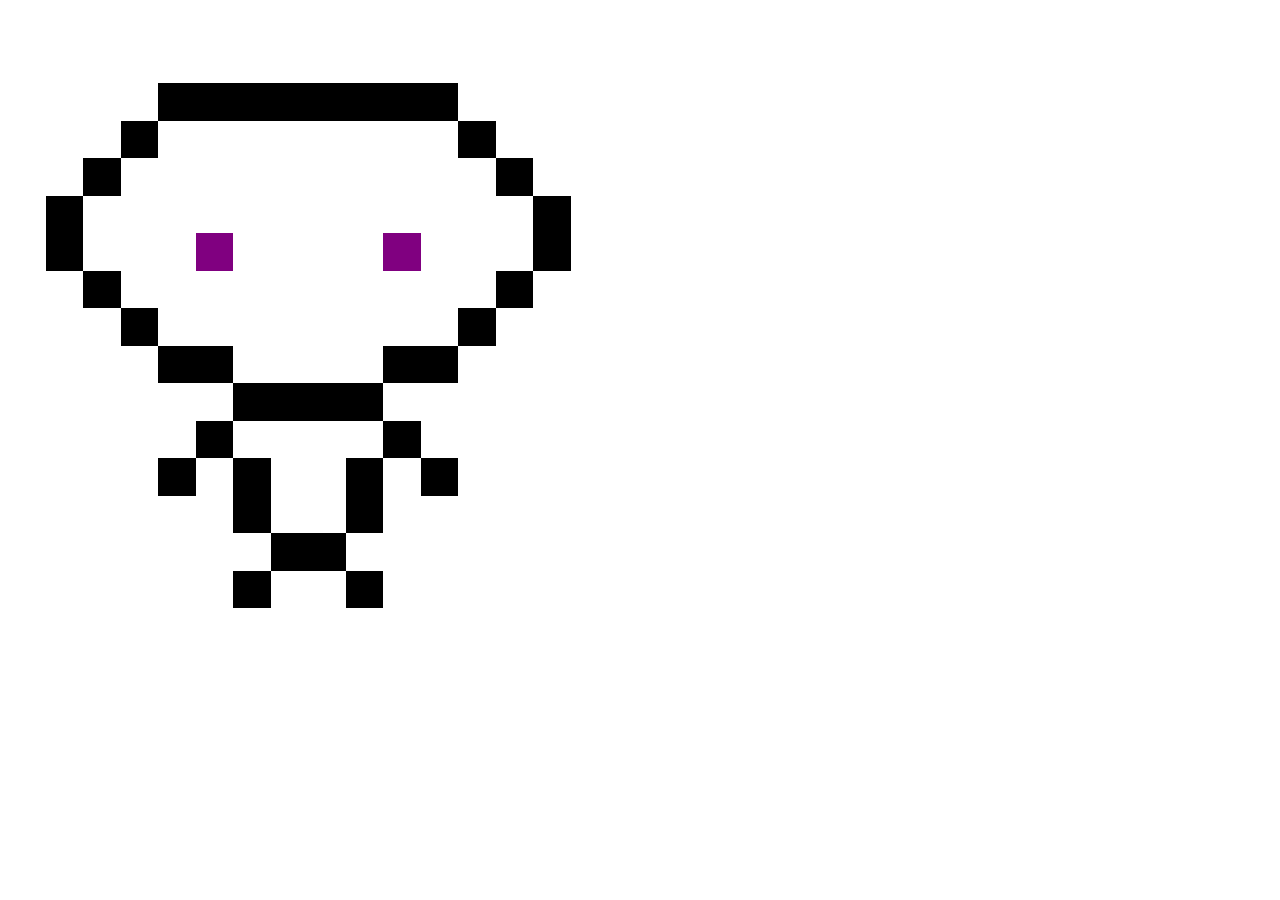
<file: index.html>
<!DOCTYPE html> 													<!-- GllmR! -->
<html lang="en">

<head>
	<meta charset="UTF-8">
	<link rel="stylesheet" href="./style.css">
	<title>PixelArt</title>
</head>

<body>

	<div class=container>

		<div id=s01></div>
		<div id=s02></div>
		<div id=s03></div>
		<div id=s04></div>
		<div id=s05></div>
		<div id=s06></div>
		<div id=s07></div>
		<div id=s08></div>

		<div id=x01></div>
		<div id=x02></div>

		<div id=s09></div>
		<div id=s10></div>
		<div id=s11></div>
		<div id=s12></div>
		<div id=s13></div>
		<div id=s14></div>
		<div id=s15></div>
		<div id=s16></div>
		<div id=s17></div>
		<div id=s18></div>
		<div id=s19></div>
		<div id=s20></div>
		<div id=s21></div>
		<div id=s22></div>
		<div id=s23></div>
		<div id=s24></div>
		<div id=s25></div>
		<div id=s26></div>
		<div id=s27></div>


	</div>

</body>
</html>
</file>
<file: style.css>
#s01 { background-color: black; grid-area: a; }
#s02 { background-color: black; grid-area: b; }
#s03 { background-color: black; grid-area: c; }
#s04 { background-color: black; grid-area: d; }
#s05 { background-color: black; grid-area: e; }
#s06 { background-color: black; grid-area: f; }
#s07 { background-color: black; grid-area: g; }
#s08 { background-color: black; grid-area: h; }

#x01 { background-color: purple; grid-area: x1; }
#x02 { background-color: purple; grid-area: x2; }

#s09 { background-color: black; grid-area: i; }
#s10 { background-color: black; grid-area: j; }
#s11 { background-color: black; grid-area: k; }
#s12 { background-color: black; grid-area: l; }
#s13 { background-color: black; grid-area: m; }
#s14 { background-color: black; grid-area: n; }
#s15 { background-color: black; grid-area: o; }
#s16 { background-color: black; grid-area: p; }
#s17 { background-color: black; grid-area: q; }
#s18 { background-color: black; grid-area: r; }
#s19 { background-color: black; grid-area: s; }
#s20 { background-color: black; grid-area: t; }
#s21 { background-color: black; grid-area: u; }
#s22 { background-color: black; grid-area: v; }
#s23 { background-color: black; grid-area: w; }
#s24 { background-color: black; grid-area: x; }
#s25 { background-color: black; grid-area: y; }
#s26 { background-color: black; grid-area: z1; }
#s27 { background-color: black; grid-area: z2; }



.container
{
  display: grid;
  height: 600px;
  width: 600px;
  grid-template-areas:
  '  .   .   .   .   .   .   .   .   .   .   .   .   .   .   .   .  '

  '  .   .   .   .   .   .   .   .   .   .   .   .   .   .   .   .  '

  '  .   .   .   .   a   a   a   a   a   a   a   a   .   .   .   .  '

  '  .   .   .   b   .   .   .   .   .   .   .   .   c   .   .   .  '

  '  .   .   d   .   .   .   .   .   .   .   .   .   .   e   .   .  '

  '  .   f   .   .   .   .   .   .   .   .   .   .   .   .   g   .  ' 

  '  .   h   .   .   .   x1  .   .   .   .   x2  .   .   .   i   .  '

  '  .   .   j   .   .   .   .   .   .   .   .   .   .   k   .   .  '

  '  .   .   .   l   .   .   .   .   .   .   .   .   m   .   .   .  '

  '  .   .   .   .   n   n   .   .   .   .   o   o   .   .   .   .  '

  '  .   .   .   .   .   .   p   p   p   p   .   .   .   .   .   .  '

  '  .   .   .   .   .   q   .   .   .   .   r   .   .   .   .   .  '

  '  .   .   .   .   s   .   t   .   .   u   .   v   .   .   .   .  '

  '  .   .   .   .   .   .   w   .   .   x   .   .   .   .   .   .  '

  '  .   .   .   .   .   .   .   y   y   .   .   .   .   .   .   .  '

  '  .   .   .   .   .   .   z1  .   .   z2  .   .   .   .   .   .  '
  ;
}
</file>
